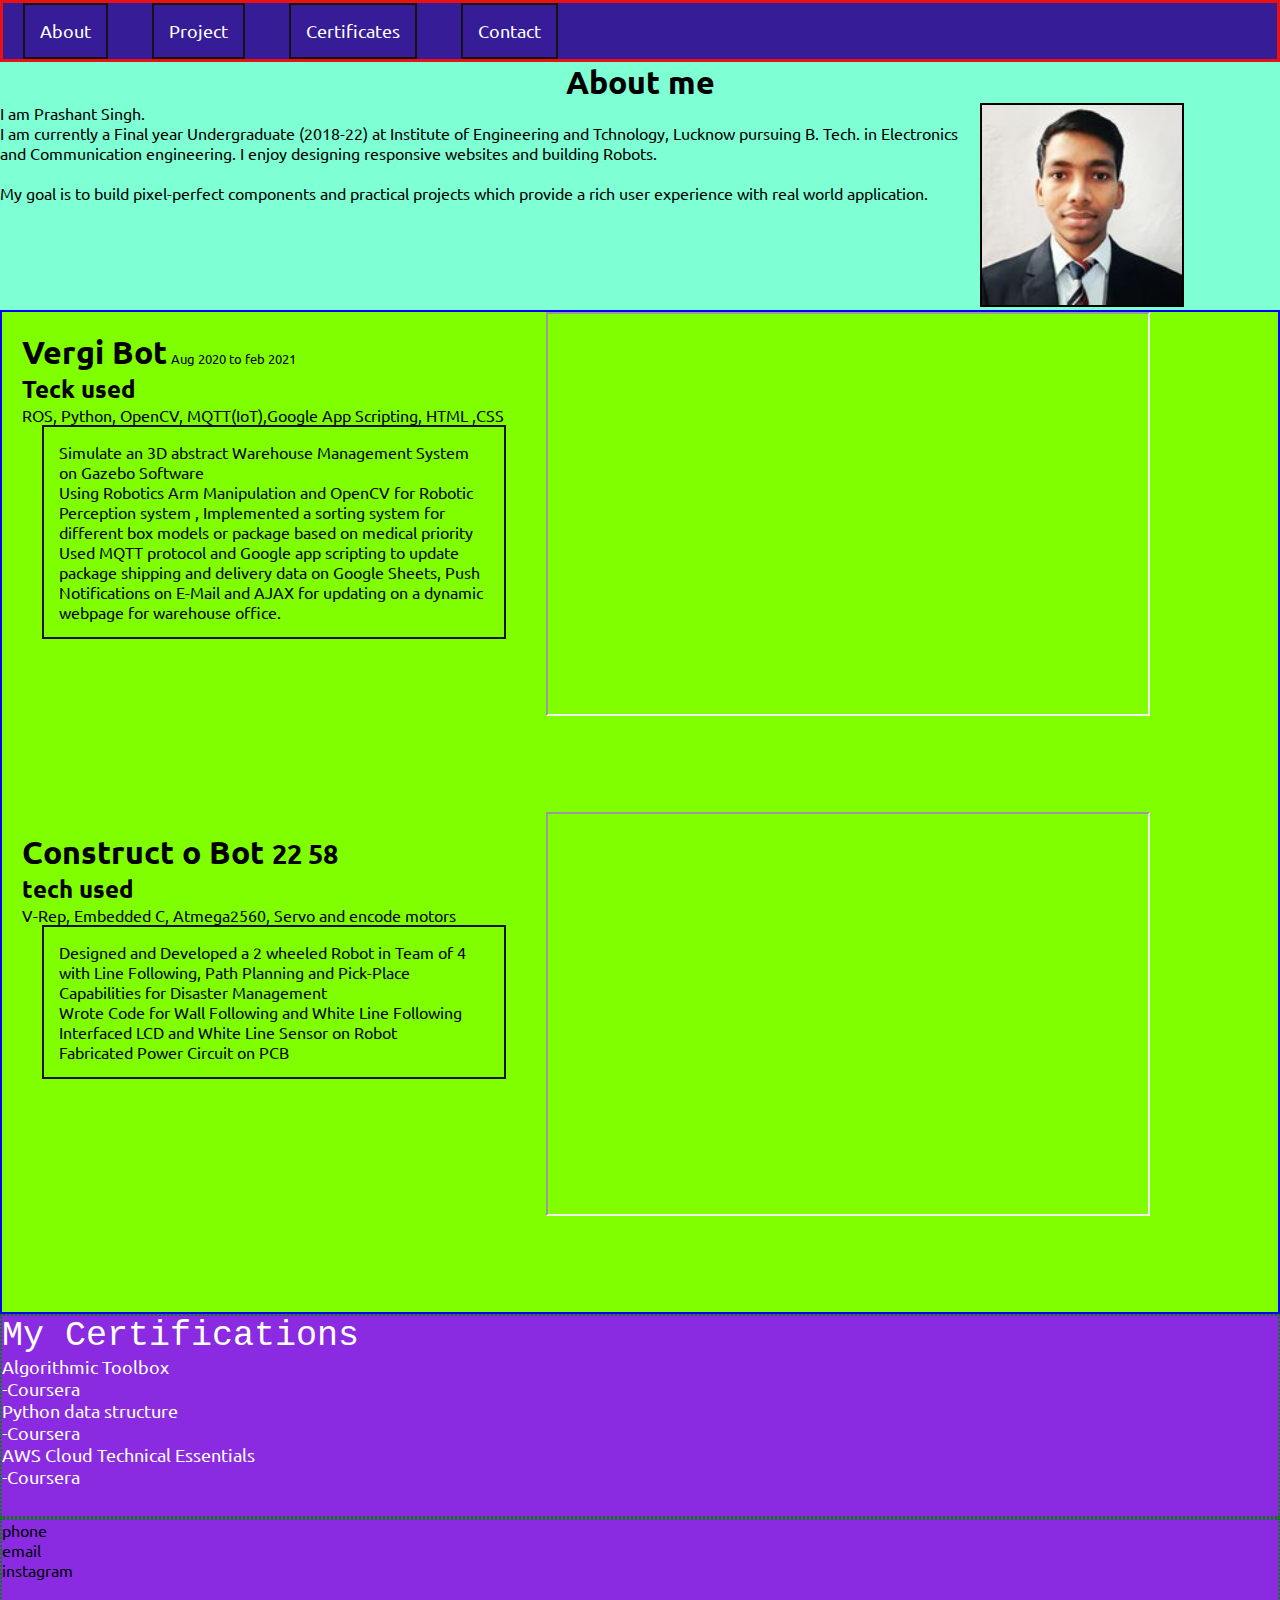
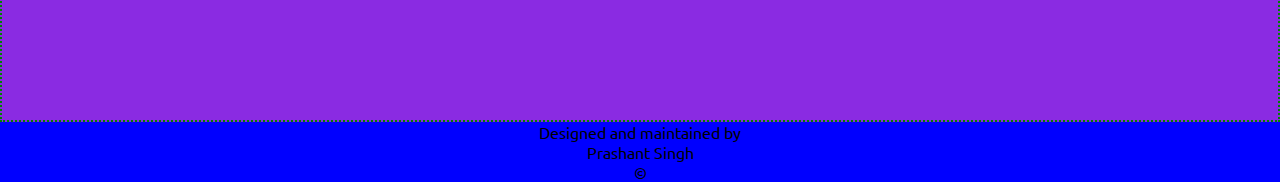
<file: index.html>
<!DOCTYPE html>
<html lang="en">

<head>
    <title>Prashant Singh| Portfolio </title>
    <link rel="stylesheet" href="style.css">
    <link rel="stylesheet" href="utility.css">

</head>

<body style="background-color: aquamarine;">

    <header id="header">
        <nav>
            <ul style="">
                <!-- <li>
                        <a href="">Home</a>
                    </li> -->
                <li>
                    <a href="">About</a>
                </li>
                <li>
                    <a href="#projects">Project</a>
                </li>
                <li>
                    <a href="#certificates">Certificates</a>
                </li>
                <li>
                    <a href="#contact">Contact</a>
                </li>
            </ul>
        </nav>
    </header>

    <main>
        <div></div>
        <div>
            <h1 style="text-align: center;">About me</h1>
        </div>

        <div id="about-me">
            <div style="flex-basis: 700px; flex-grow: 1;">
                <p>I am Prashant Singh.</p>
                <p>I am currently a Final year Undergraduate (2018-22) at Institute of Engineering and
                    Tchnology, Lucknow pursuing B. Tech. in Electronics and Communication engineering. I enjoy
                    designing
                    responsive websites and building Robots.
                    <br> <br> My goal is to build pixel-perfect components and practical projects which provide a
                    rich user
                    experience with real world application.

                </p>
            </div>
            <div style="flex-basis: 300px;">
                <img src="images/prashnat.jpg" alt="image" width="200px">
            </div>
        </div>




        <div id="projects">
            <section class="project">
                <div style="margin: 20px;">

                    <h1 style="display: inline-block;">Vergi Bot </h1>
                    <small style="display: inline-block;">Aug 2020 to feb 2021</small>
                    <h2>Teck used</h2>
                    <p>ROS, Python, OpenCV, MQTT(IoT),Google App Scripting, HTML ,CSS</p>
                    <li>
                        <ul> Simulate an 3D abstract Warehouse Management System on Gazebo Software</ul>
                        <ul>Using Robotics Arm Manipulation and OpenCV for Robotic Perception system , Implemented a
                            sorting system for different box models or package based on medical priority</ul>
                        <ul>
                            Used MQTT protocol and Google app scripting to update package shipping and delivery data on
                            Google Sheets,
                            Push Notifications on E-Mail and AJAX for updating on a dynamic webpage for warehouse
                            office.
                        </ul>
                    </li>
                </div>
                <div style="display: flex; ">
                    <iframe height="400" width="600" src="https://www.youtube.com/embed/Eq9xviyJ1mA?start=5">
                    </iframe>

                </div>
            </section>

            <section class="project">
                <div style="margin: 20px;">

                    <h1> Construct o Bot <small> 22 58</small> </h1>
                    <h2>tech used</h2>
                    <p> V-Rep, Embedded C, Atmega2560, Servo and encode motors</p>
                    <li>
                        <ul>
                            Designed and Developed a 2 wheeled Robot in Team of 4 with Line Following, Path Planning and
                            Pick-Place
                            Capabilities for Disaster Management
                        </ul>
                        <ul>
                            Wrote Code for Wall Following and White Line Following
                        </ul>
                        <ul>
                            Interfaced LCD and White Line Sensor on Robot
                        </ul>
                        <ul>
                            Fabricated Power Circuit on PCB
                        </ul>
                    </li>

                </div>
                <div>
                    <iframe height="400" width="600" src="https://www.youtube.com/embed/82tKKhvgv_E?start=54">
                    </iframe>

                </div>
            </section>


        </div>

        <section id="certificates">
            <div id="page_3" class="third_page overflow-auto">
                <div class="certi_box">
                    <h1 class="certi" style="color: white;  font: 35px monospace; ">My Certifications</h1>
                    <div class="coursera"><a class="course_names"
                            href="https://www.coursera.org/account/accomplishments/certificate/D9CDYDQKKDP3"
                            target="_blank">Algorithmic Toolbox <br>-Coursera </a></div>
                    <div class="coursera"><a class="course_names"
                            href="https://www.coursera.org/account/accomplishments/certificate/H6ZLFRCKGWWN"
                            target="_blank">Python data structure<br> -Coursera </a></div>
                    <div class="coursera"><a class="course_names"
                            href="https://www.coursera.org/account/accomplishments/certificate/RMVQQ2ARKZ8K"
                            target="_blank">AWS Cloud Technical Essentials<br> -Coursera </a></div>
                </div>
        </section>

        <section id="contact">
            <div>phone</div>
            <div> email </div>
            <div>instagram</div>
        </section>

    </main>

    <footer id="footer" class="flex-all-center">
        <p> Designed and maintained by </p>
        <p>Prashant Singh</p>
        <p>&copy;</p>


    </footer>
</body>

</html>
</file>
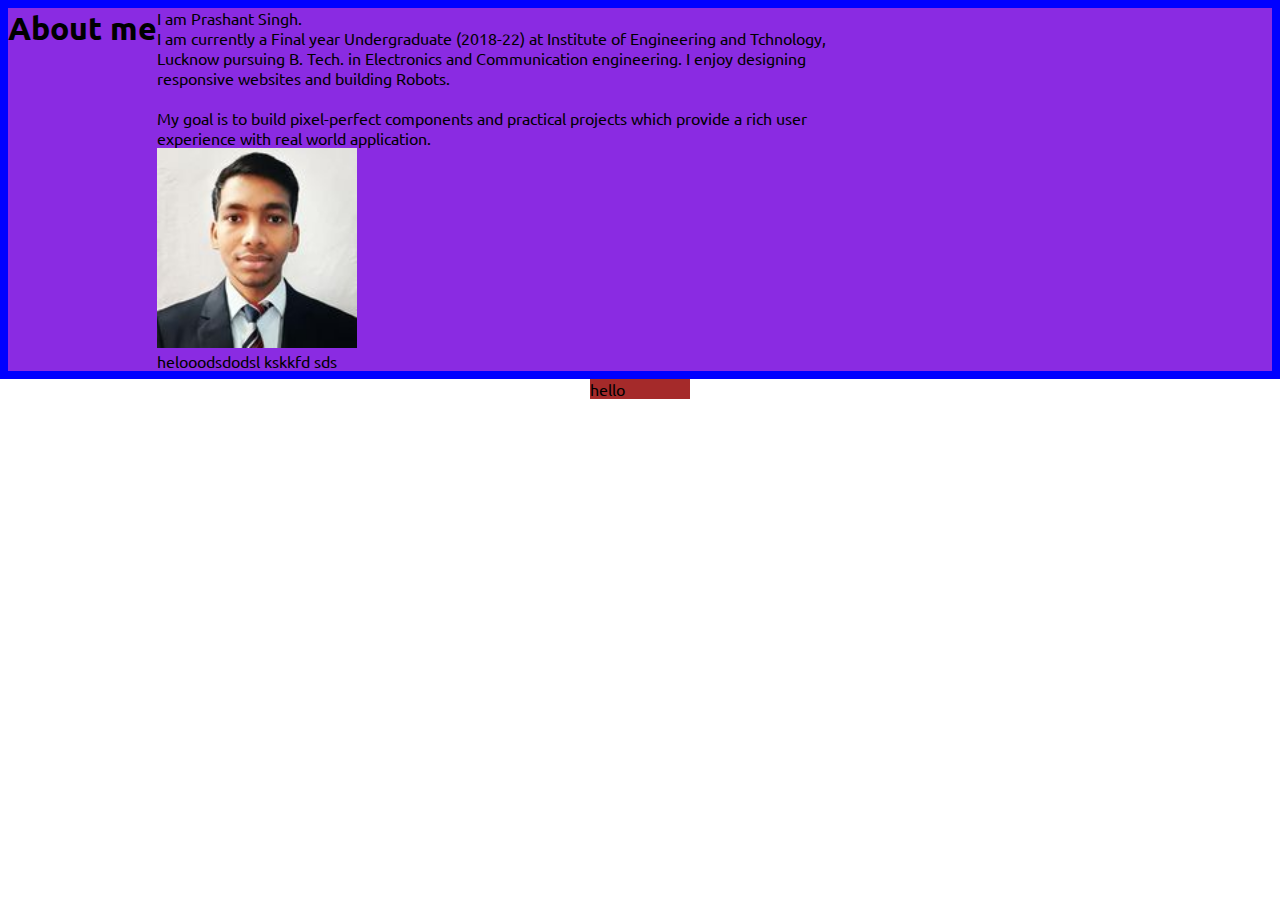
<file: test.html>
<!DOCTYPE html>
<html lang="en">

<head>
	<meta charset="UTF-8">
	<meta http-equiv="X-UA-Compatible" content="IE=edge">
	<meta name="viewport" content="width=device-width, initial-scale=1.0">
	<link rel="stylesheet" href="test.css">
	<link rel="stylesheet" href="utility.css">
	<title>Document</title>

</head>

<body>
	<div class="hello">
		<div >
			<h1 style=" ">About me</h1>
		</div>
		<div style="width: 700px;">
			<p >I am Prashant Singh.</p>
			<p >I am currently a Final year Undergraduate (2018-22) at Institute of Engineering and
				Tchnology, Lucknow pursuing B. Tech. in Electronics and Communication engineering. I enjoy designing
				responsive websites and building Robots.
				<br> <br> My goal is to build pixel-perfect components and practical projects which provide a rich user
				experience with real world application.
				
			  </p>
			<div style="width: 200px;">
				<img src="images/prashnat.jpg" alt="image" width="200px">
			</div>
			<div>
				helooodsdodsl kskkfd sds
			</div>
		</div>
	</div>

	<div style="display: flex; justify-content: center;">
		<div style="width: 100px; background-color: brown;">
			hello
		</div>
	</div>
</body>

</html>
</file>
<file: style.css>
header{
    border: 3px solid rgb(233, 18, 18);
    background-color: rgb(54, 28, 150);
    padding: 0px;
    float: sticky;
    display: flex;
    flex-wrap: wrap;
}

li{
    border: 2px solid rgb(20, 19, 19);
    display: inline-block;
    padding: 15px;
    margin: 0 20px;
}

a{
    
    font-size: large;
    color: white;
    
}

img{
    display: inline-block;
    border: 2px solid black;
}
#about-me{
    display: flex;
    flex-direction: row;
    flex-wrap: wrap;
    justify-content: space-around;
}

#projects{
    background-color: chartreuse;
    border: 2px solid blue;
    display: flex;
    flex-direction: column;
    justify-content: space-around;
}

#certificates{
  
    height: 200px;
    background-color: blueviolet;
    border: 2px dotted green;
}
#contact{
 
    height: 200px;
    background-color: blueviolet;
    border: 2px dotted green;
}
.project{
    display: flex;
    width: 90%;
    justify-content: center ;
    flex-basis: 500px;
}
</file>
<file: utility.css>
@import url('https://fonts.googleapis.com/css2?family=Ubuntu:wght@300&display=swap');
*{
    margin: 0;
    padding: 0;
    text-decoration: none;
}
body{
    font-family: 'Ubuntu', sans-serif;
}
#header{
    position: sticky;
    top : 0px;
    z-index: 1030;
 
}

#footer{
    height: 60px;
    background-color: blue;
    flex-direction: column;
}

.flex-all-center{
    display: flex;
    justify-content: center;
    align-items: center;
}
</file>
<file: test.css>
.hello{
    display: flex;
    flex-wrap: wrap;
    
    background-color: blueviolet;
    border: 8px solid blue;
   flex-direction: row;
    
}



/* div:nth-of-type(1){
    align-self: center;
    width : 100vw
} */
</file>
